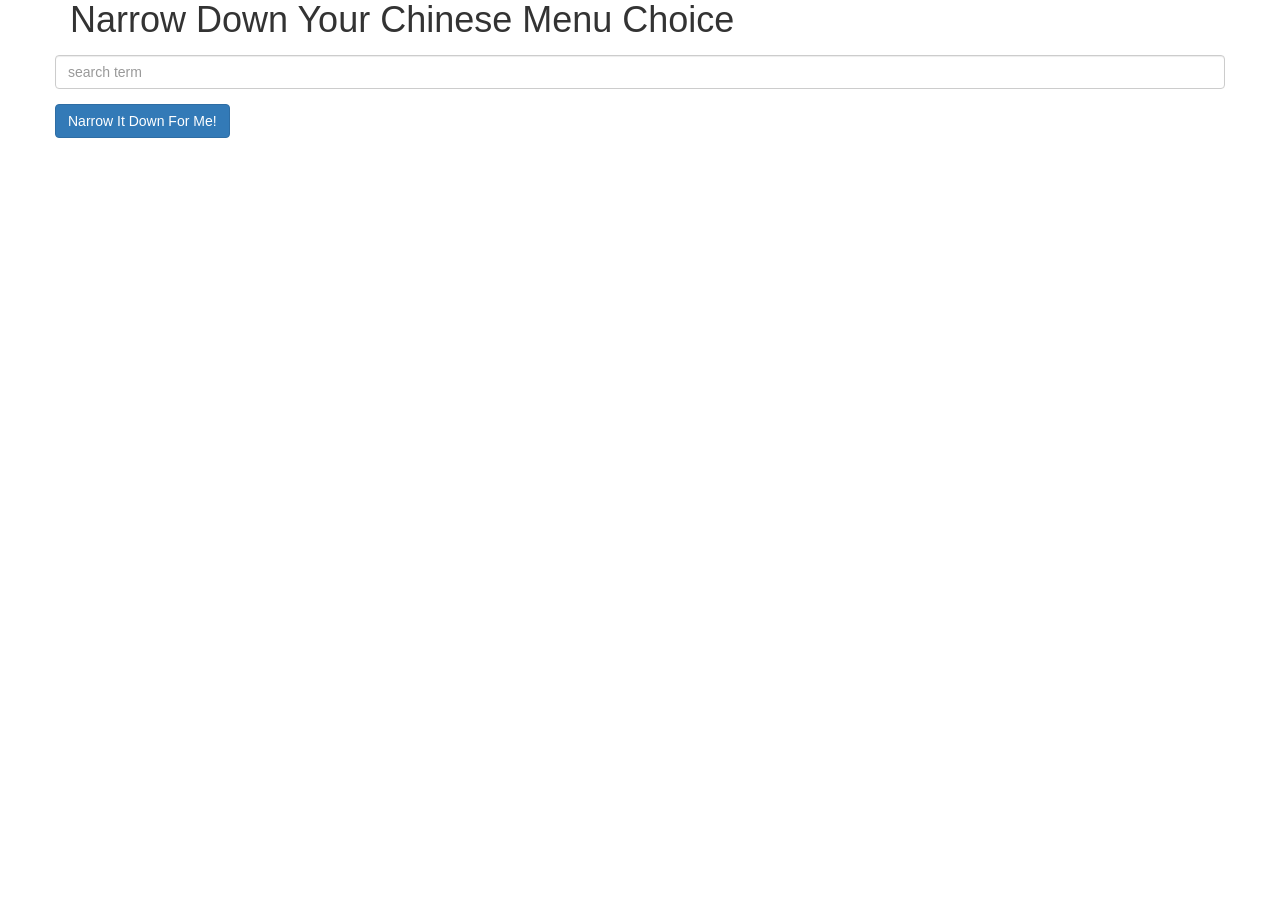
<file: index.html>
<!doctype html>
<html lang="en" ng-app="NarrowItDownApp">
  <head>
    <title>Narrow Down Your Menu Choice</title>
    <meta name="viewport" content="width=device-width, initial-scale=1">
    <script type="text/javascript" src="angular.min.js"></script>
    <script type="text/javascript" src="app.js"></script>
    <link rel="stylesheet" href="styles/bootstrap.min.css">
    <link rel="stylesheet" href="styles/styles.css">
  </head>
<body>
    <div class="container" ng-controller="NarrowItDownController as narrow">
    <h1>Narrow Down Your Chinese Menu Choice</h1>

    <div class="row">
      <div class="col">
        <div class="form-group" >
          <input type="text" placeholder="search term" class="form-control" ng-model="narrow.searchTerm">
        </div>
        
        <div class="form-group narrow-button">
          <button class="btn btn-primary" ng-click="narrow.getMenuItems(narrow.searchTerm)">Narrow It Down For Me!</button>
        </div>
      </div>
    </div>

    <div class="row">
      <div class="col" ng-if="narrow.found.length == 0">Nothing found</div>
    </div>    

    <found-items items="narrow.found" on-remove="narrow.removeItem(index)" 
      ng-if="narrow.found.length > 0"></found-items>
  </div>
  </body>
</html>
</file>
<file: styles/styles.css>
h1 {
  margin: 0 0 15px;
}

.loader {
  display: inline-block;
  vertical-align: middle;
  margin-left: 5px;
  font-size: 10px;
  border-top: 1.1em solid rgba(147, 147, 147, 0.2);
  border-right: 1.1em solid rgba(147, 147, 147, 0.2);
  border-bottom: 1.1em solid rgba(147, 147, 147, 0.2);
  border-left: 1.1em solid #676767;
  -webkit-transform: translateZ(0);
  -ms-transform: translateZ(0);
  transform: translateZ(0);
  -webkit-animation: load8 1.1s infinite linear;
  animation: load8 1.1s infinite linear;
}
.loader,
.loader:after {
  border-radius: 50%;
  width: 3em;
  height: 3em;
}
@-webkit-keyframes load8 {
  0% {
    -webkit-transform: rotate(0deg);
    transform: rotate(0deg);
  }
  100% {
    -webkit-transform: rotate(360deg);
    transform: rotate(360deg);
  }
}
@keyframes load8 {
  0% {
    -webkit-transform: rotate(0deg);
    transform: rotate(0deg);
  }
  100% {
    -webkit-transform: rotate(360deg);
    transform: rotate(360deg);
  }
}
</file>
